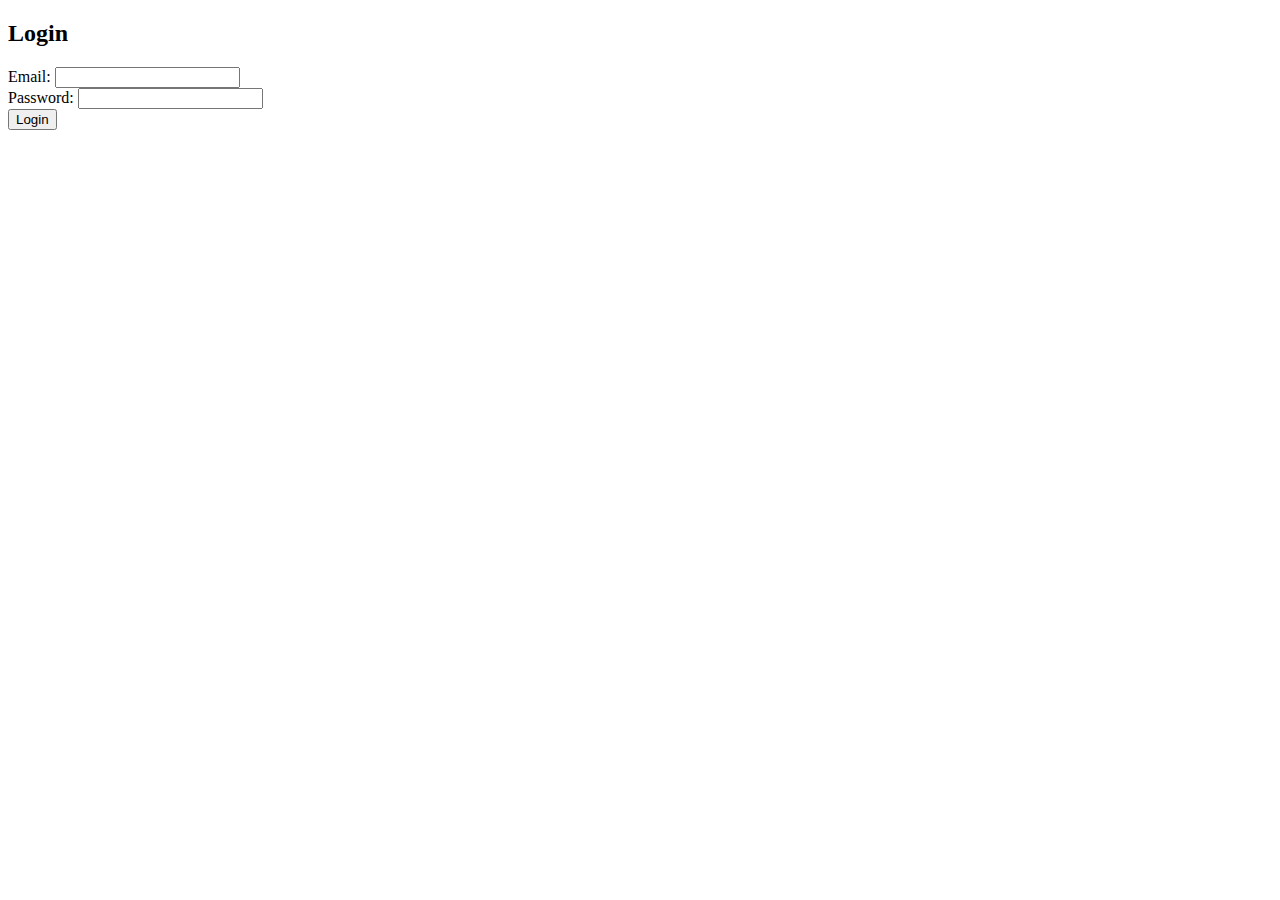
<file: login.html>
<!DOCTYPE html>
<html lang="en">
<head>
  <meta charset="UTF-8">
  <meta name="viewport" content="width=device-width, initial-scale=1.0">
  <title>Login</title>
</head>
<body>
  <form id="login-form">
    <h2>Login</h2>
    <label>Email:</label>
    <input type="email" id="email" required><br>
    <label>Password:</label>
    <input type="password" id="password" required><br>
    <button type="submit">Login</button>
  </form>
  <script>
    document.getElementById('login-form').addEventListener('submit', async (e) => {
      e.preventDefault();
      const email = document.getElementById('email').value;
      const password = document.getElementById('password').value;

      const response = await fetch('/api/auth/login', {
        method: 'POST',
        headers: { 'Content-Type': 'application/json' },
        body: JSON.stringify({ email, password })
      });

      const result = await response.json();
      if (response.ok) {
        alert('Login successful');
        // Redirect to dashboard
      } else {
        alert(result.error);
      }
    });
  </script>
</body>
</html>
</file>
